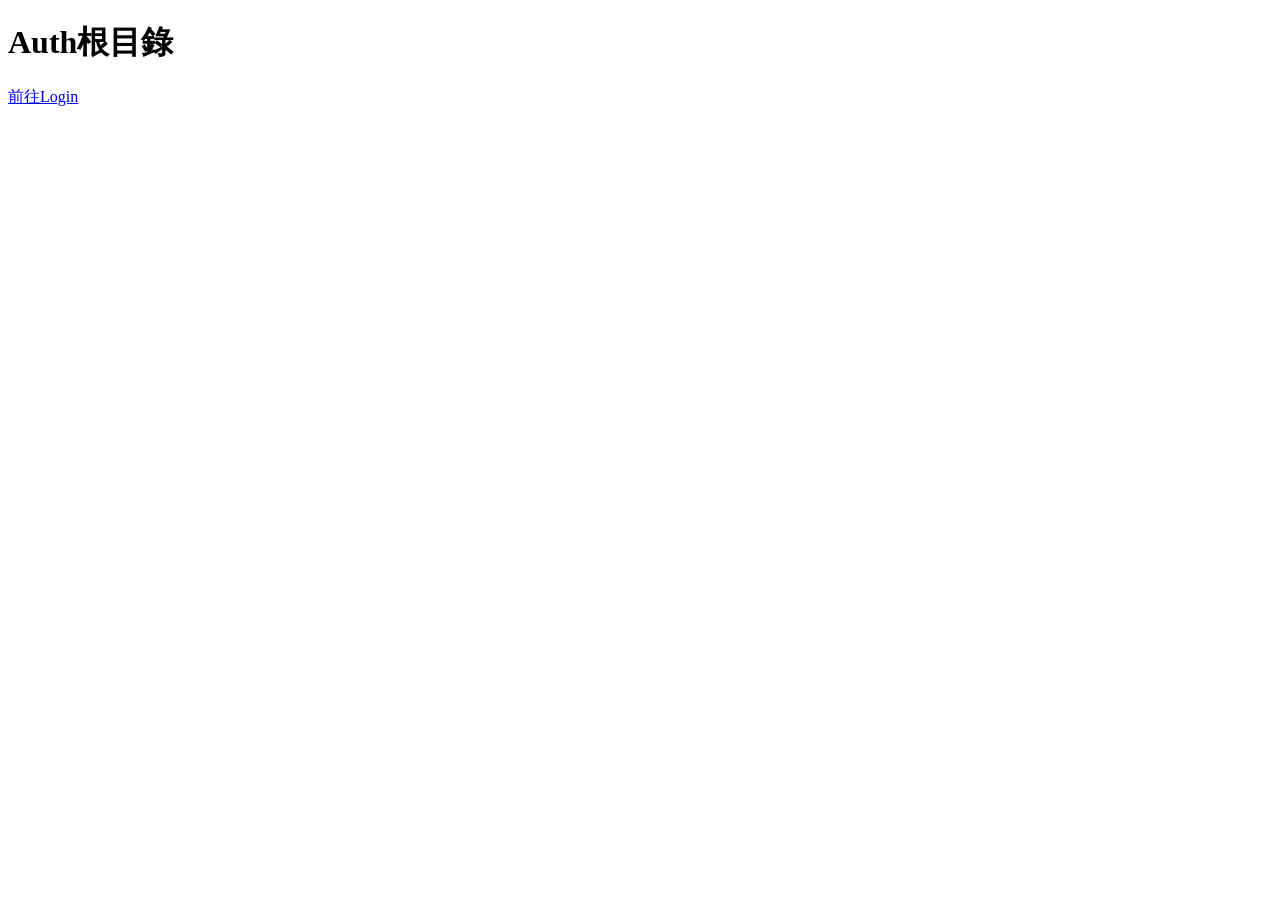
<file: web/web1/templates/auth/index.html>
<!DOCTYPE html>
<html lang="en">
<head>
    <meta charset="UTF-8">
    <meta name="viewport" content="width=device-width, initial-scale=1.0">
    <title>Auth</title>
</head>
<body>
    <h1>Auth根目錄</h1>
    <p><a href="{{url_for('auth.login')}}">前往Login</a></p>
</body>
</html>
</file>
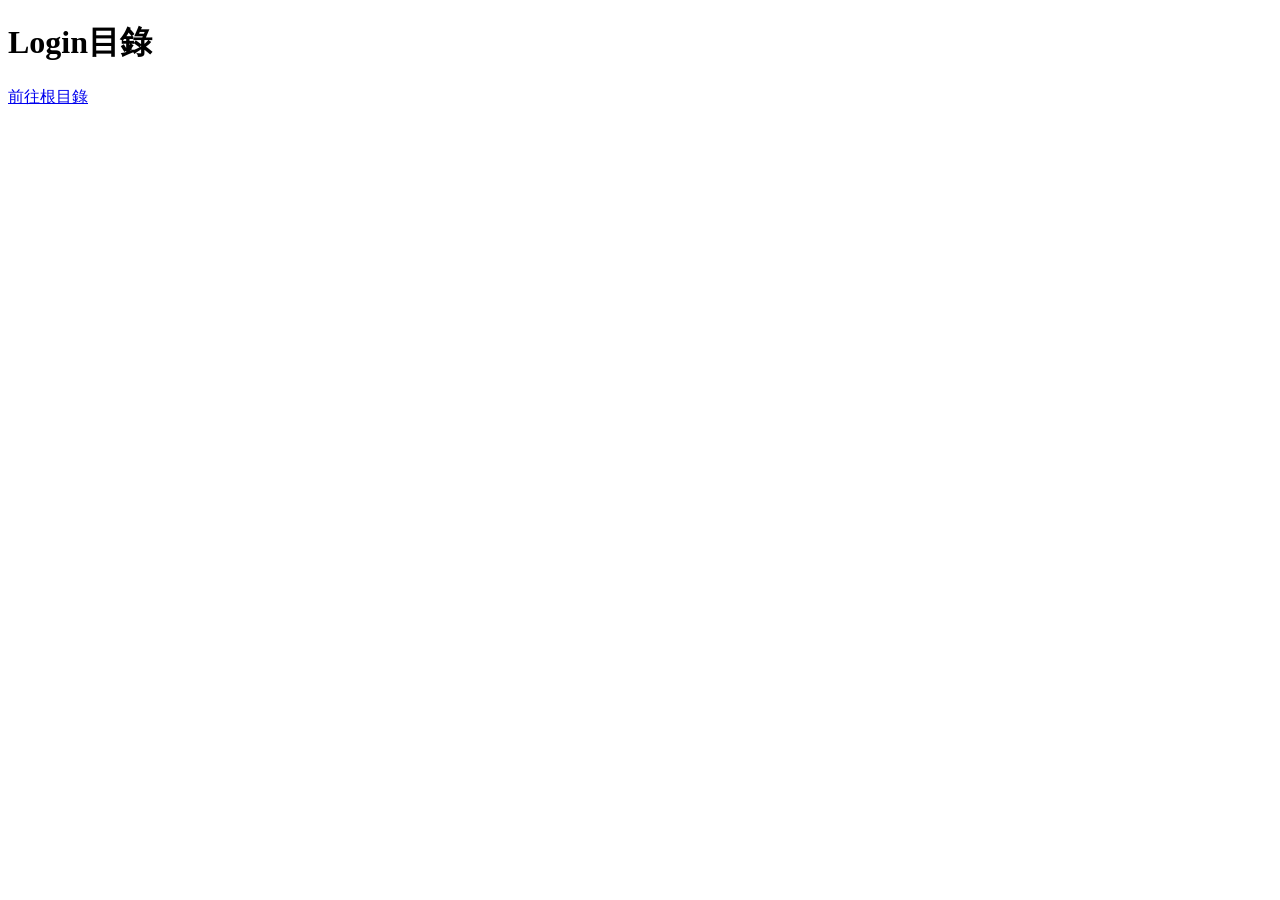
<file: web/web1/templates/auth/login.html>
<!DOCTYPE html>
<html lang="en">
<head>
    <meta charset="UTF-8">
    <meta name="viewport" content="width=device-width, initial-scale=1.0">
    <title>Auth</title>
</head>
<body>
    <h1>Login目錄</h1>
    <p><a href="{{url_for('auth.index')}}">前往根目錄</a></p>
</body>
</html>
</file>
